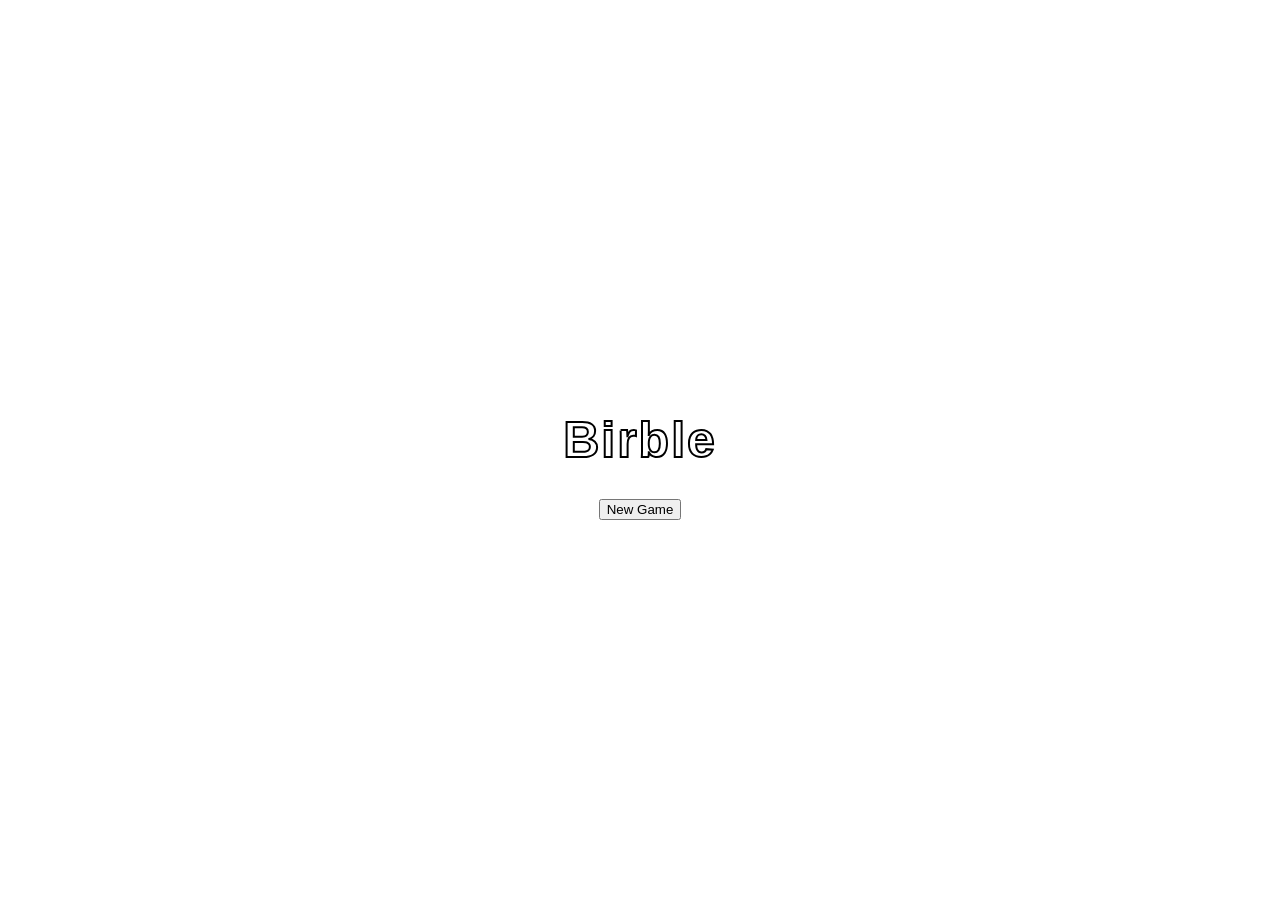
<file: birble.html>
<!DOCTYPE html>
<html lang="en">
<head>
    <meta charset="UTF-8">
    <meta name="viewport" content="width=device-width, initial-scale=1.0">
    <title>Birble</title>
    <link rel="stylesheet" href="style.css">
</head>
<body>
    <div class="game-container">
        <h1>Birble</h1>
        <div class="message" id="message"></div>
        <div class="grid" id="grid">
            <!-- 6 rows of 5 tiles each -->
        </div>
        <div class="keyboard" id="keyboard">
            <!-- Virtual keyboard will be generated by JavaScript -->
        </div>
        <button id="reset-btn" class="reset-btn">New Game</button>
    </div>
    <script src="java.js"></script>
</body>
</html>
</file>
<file: style.css>
body{margin:0;padding:0;font-family:Arial,sans-serif;background:url('https://ychef.files.bbci.co.uk/1280x720/p0jqv2ln.jpg')center/cover no-repeat fixed;color:#fff;text-align:center;overflow:hidden;height:100vh;display:flex;flex-direction:column;align-items:center;justify-content:center;position:relative}body::before{content:'';position:fixed;top:0;left:0;width:100%;height:100%;background:inherit;filter:blur(5px);z-index:-1;pointer-events:none}

h1{margin:20px 0;padding:10px 0;font-size:50px;letter-spacing:2px;-webkit-text-stroke:2px #000;text-stroke:2px #000;position:relative;z-index:10}.greeting{margin:0 0 20px;font-size:20px;color:#ffd700;text-shadow:0 0 12px rgba(0,0,0,.7);position:relative;z-index:10}.container{display:flex;flex-wrap:wrap;justify-content:center;align-items:center;gap:20px;padding:10px 20px 20px;position:relative;z-index:10;width:100%}.card{position:relative;width:220px;background:#222;border-radius:15px;overflow:hidden;cursor:pointer;transition:transform .3s,background .3s,box-shadow .3s;box-shadow:0 0 10px rgba(0,0,0,.5)}.card:hover{transform:scale(1.05);background:#333;box-shadow:0 0 20px rgba(0,0,0,.7)}.card img{width:100%;height:250px;object-fit:cover}.card h2{margin:15px 0;font-size:24px}.card-badge{position:absolute;top:12px;right:12px;background:rgba(0,0,0,.8);backdrop-filter:blur(8px);border:1px solid rgba(255,255,255,.2);color:#fff;padding:8px 12px;border-radius:999px;display:flex;align-items:center;gap:6px;font-weight:700;cursor:pointer;transition:transform .2s,background .2s;z-index:5}.card-badge:hover{transform:scale(1.05);background:rgba(76,175,80,.95)}.trophy{font-size:16px}.login-modal{display:none;position:fixed;inset:0;background:rgba(0,0,0,.85);z-index:3000;justify-content:center;align-items:center;padding:20px}.login-box{background:rgba(16,16,24,.98);border:2px solid #4caf50;border-radius:20px;max-width:420px;width:100%;padding:30px;text-align:center;box-shadow:0 0 30px rgba(0,0,0,.7)}.login-box h2{margin-top:0;color:#fff;font-size:28px}.login-box p{color:#ccc;margin:10px 0 20px}.login-box input{width:100%;padding:14px 16px;margin:18px 0;border-radius:14px;border:2px solid #4caf50;background:#111;color:#fff;font-size:16px}.login-box input::placeholder{color:#777}.login-box button{width:100%;background:#4caf50;border:none;color:#fff;padding:14px;font-size:16px;border-radius:14px;cursor:pointer;transition:.2s}.login-box button:hover{background:#43a047}.wins-modal{display:none;position:fixed;inset:0;background:rgba(0,0,0,.85);z-index:3001;justify-content:center;align-items:center;padding:20px}.wins-modal-content{background:#111;color:#fff;padding:28px;border-radius:20px;max-width:360px;width:100%;text-align:center;box-shadow:0 0 30px rgba(0,0,0,.7);border:1px solid #4caf50}.wins-modal-content p{font-size:22px;line-height:1.4;margin:0 0 20px} .wins-modal-content button{background:#4caf50;border:none;color:#fff;padding:12px 20px;border-radius:12px;cursor:pointer;font-size:16px}

.popup{display:none;position:fixed;top:0;left:0;width:100%;height:100%;background:rgba(0,0,0,.8);justify-content:center;align-items:center;z-index:2000}.popup-content{background:#222;padding:30px;border-radius:15px;width:70%;max-width:600px;max-height:calc(100vh - 80px);overflow-y:auto;z-index:2001}.popup-image{width:100%;max-width:360px;height:auto;object-fit:cover;border-radius:15px;margin:15px auto;display:block}

.close-btn{background:#b71c1c;border:none;color:#fff;padding:12px 25px;cursor:pointer;border-radius:10px;font-size:16px;transition:.3s;margin:0 5px}.close-btn:hover{opacity:.8;transform:scale(1.02)}.quiz-btn{background:#1f1f1f;border:2px solid #fff;color:#fff;padding:12px 25px;cursor:pointer;border-radius:10px;font-size:14px;transition:.3s;margin:5px}.quiz-btn:hover{background:#333;transform:scale(1.05)}

.quiz-container{display:none;position:fixed;top:0;left:0;width:100%;height:100%;background:url('https://www.active-traveller.com/images/advice/istock-000052710440-medium.jpg')center/cover no-repeat fixed;justify-content:center;align-items:center;z-index:1000}.quiz-content{background:#2a2a1a;padding:30px;border-radius:15px;width:80%;max-width:700px;max-height:calc(100vh - 80px);overflow-y:auto}#quiz-title{margin-top:0}#question-number{font-weight:bold;margin:10px 0}#question-container h3{margin:20px 0;font-size:20px}

#answers-container{display:flex;flex-direction:column;gap:10px;margin-top:20px}.answer-option{background:#333;border:2px solid #555;color:#fff;padding:15px;border-radius:8px;cursor:pointer;transition:.3s;text-align:left;font-size:14px}.answer-option:hover{background:#444;border-color:#888;transform:scale(1.02)}.answer-option.selected{background:#0066cc;border-color:#0099ff;box-shadow:0 0 10px #0099ff}

.picture-option{position:relative;cursor:pointer;border:3px solid #555;border-radius:10px;overflow:hidden;transition:.3s;background:#333}.picture-option:hover{border-color:#888;transform:scale(1.05)}.picture-option.selected{border-color:#0099ff;box-shadow:0 0 10px #0099ff}.picture-option img{width:100%;height:150px;object-fit:cover;display:block}

.results-container{display:none;position:fixed;top:0;left:0;width:100%;height:100%;background:url('https://png.pngtree.com/background/20250102/original/pngtree-green-wave-shine-bright-background-vector-picture-image_15440186.jpg')center/cover no-repeat fixed;background-size:cover;justify-content:center;align-items:center;z-index:1000}.results-content{background:#2a2a1a;padding:30px;border-radius:15px;width:80%;max-width:700px;max-height:calc(100vh - 80px);overflow-y:auto}#score-display{font-size:24px;font-weight:bold;margin:20px 0;color:#4caf50}#review-container{max-height:400px;overflow-y:auto;margin:20px 0;text-align:left}.review-item{background:#333;padding:15px;margin:10px 0;border-radius:8px;border-left:4px solid #888;font-size:14px;line-height:1.6}.review-item.correct{border-left-color:#4caf50}.review-item.incorrect{border-left-color:#f44336}.review-item strong{color:#0099ff}
</file>
